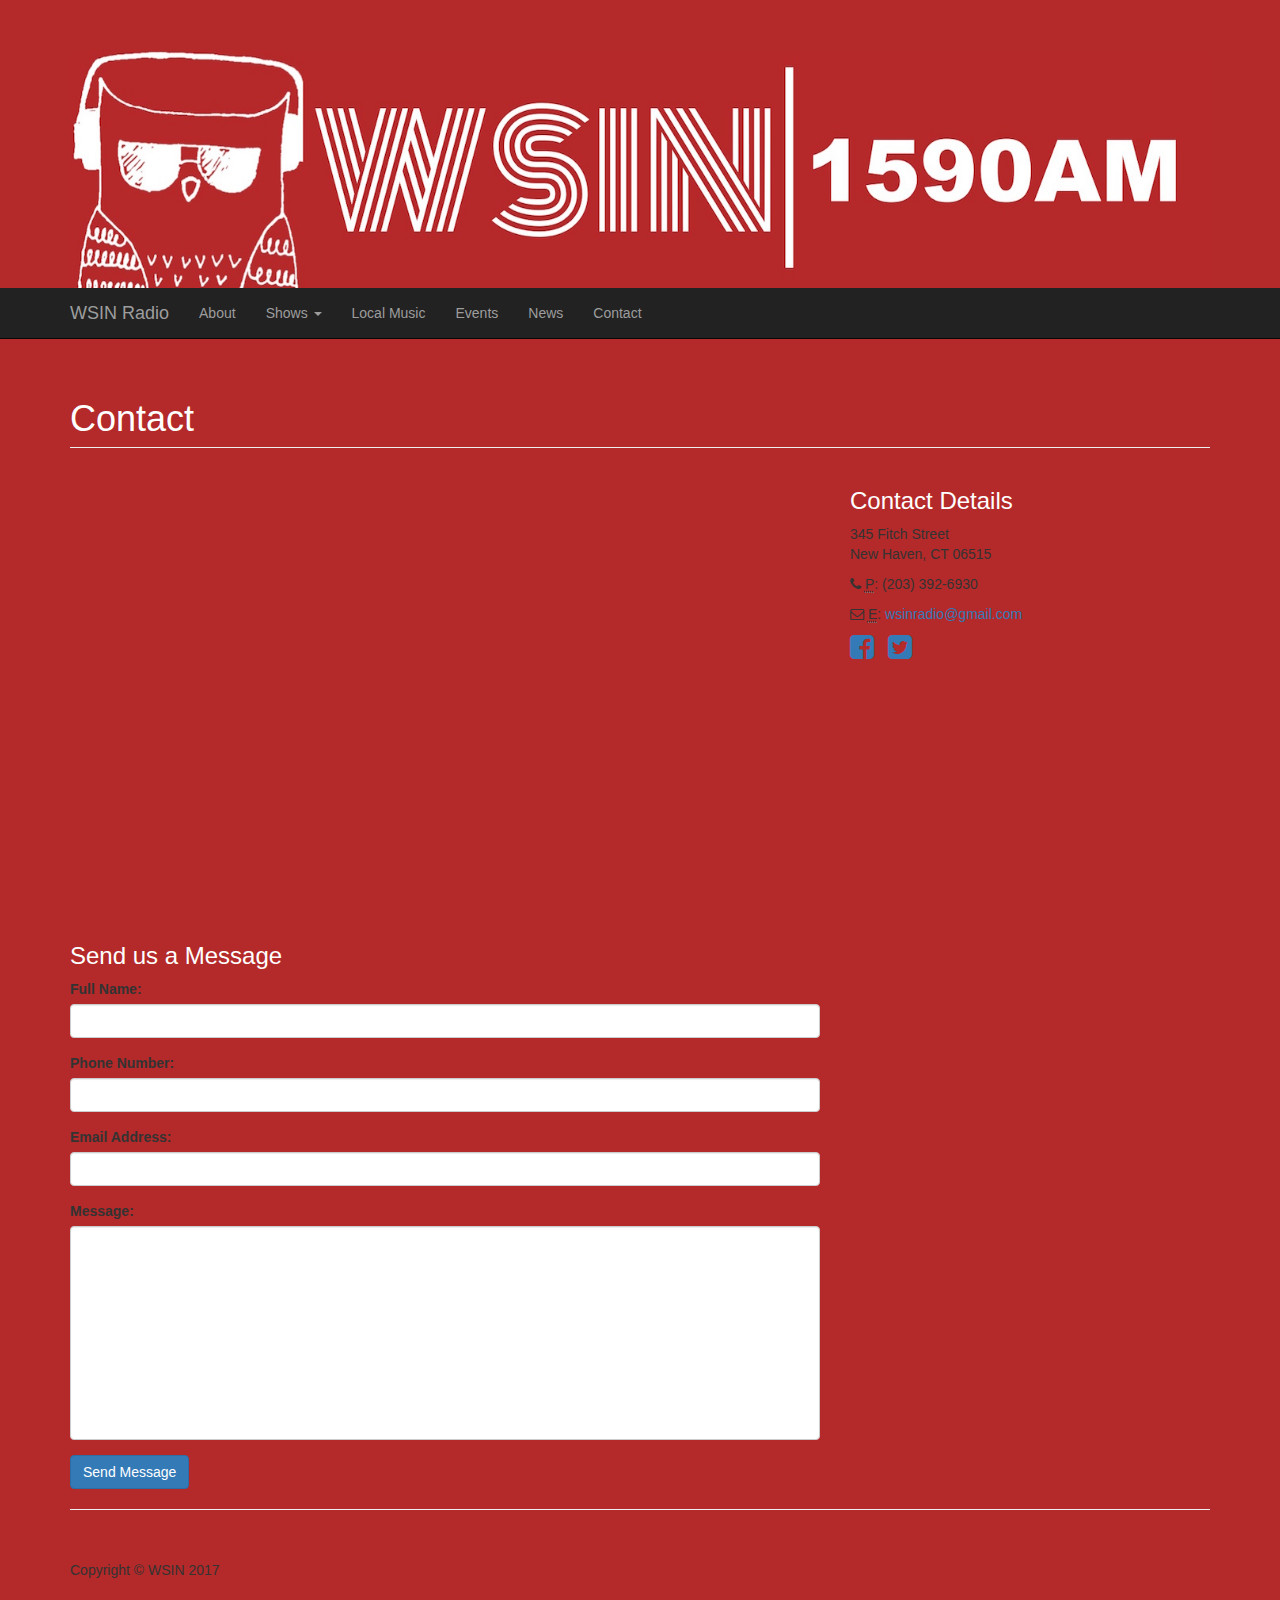
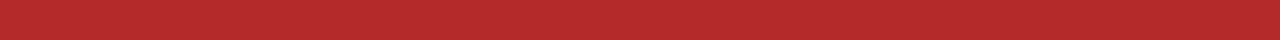
<file: contact.html>
<!DOCTYPE html>
<html lang="en">

<head>

    <meta charset="utf-8">
    <meta http-equiv="X-UA-Compatible" content="IE=edge">
    <meta name="viewport" content="width=device-width, initial-scale=1">
    <meta name="description" content="">
    <meta name="author" content="">

    <title>WSIN | SCSU Independent Radio</title>

    <!-- Bootstrap Core CSS -->
    <link href="css/bootstrap.min.css" rel="stylesheet">

    <!-- Custom CSS -->
    <link href="css/modern-business.css" rel="stylesheet">

    <!-- Custom Fonts -->
    <link href="font-awesome/css/font-awesome.min.css" rel="stylesheet" type="text/css">

    <!-- HTML5 Shim and Respond.js IE8 support of HTML5 elements and media queries -->
    <!-- WARNING: Respond.js doesn't work if you view the page via file:// -->
    <!--[if lt IE 9]>
        <script src="https://oss.maxcdn.com/libs/html5shiv/3.7.0/html5shiv.js"></script>
        <script src="https://oss.maxcdn.com/libs/respond.js/1.4.2/respond.min.js"></script>
    <![endif]-->

</head>

<body>
  <!--Banner Container -->
  <div class="container" id="banner">
        <img class="img-responsive" src="imgs/banner.jpg" />
  </div>
    <!-- Navigation -->
    <nav class="navbar navbar-inverse navbar-static-top" role="navigation" id="topnavbar">
      <div class="container">
          <!-- Brand and toggle get grouped for better mobile display -->
          <div class="navbar-header">
              <button type="button" class="navbar-toggle" data-toggle="collapse" data-target="#bs-example-navbar-collapse-1">
                  <span class="sr-only">Toggle navigation</span>
                  <span class="icon-bar"></span>
                  <span class="icon-bar"></span>
                  <span class="icon-bar"></span>
              </button>
              <a class="navbar-brand" href="index.html">WSIN Radio</a>
          </div>
          <!-- Collect the nav links, forms, and other content for toggling -->
          <div class="collapse navbar-collapse" id="bs-example-navbar-collapse-1">
              <ul class="nav navbar-nav navbar-">
                  <li>
                      <a href="about.html">About</a>
                  </li>
                  <li class="dropdown">
                      <a href="#" class="dropdown-toggle" data-toggle="dropdown">Shows <b class="caret"></b></a>
                      <ul class="dropdown-menu">
                          <li>
                              <a href="showpagebp.html">The Hive</a>
                          </li>
                          <li>
                              <a href="showpagebp.html">Talk 'n Tunes</a>
                          </li>
                          <li>
                              <a href="redeyeshowpage.html">The Red Eye</a>
                          </li>
                          <li>
                            <a href="showpagebp.html">It's Just Jokes</a>
                          </li>
                      </ul>
                  </li>
                  <li>
                      <a href="musiclanding.html">Local Music</a>
                  </li>
                  <li>
                      <a href="#">Events</a>
                  </li>
                  <li>
                      <a href="#">News</a>
                  </li>
                  <li>
                      <a href="contact.html">Contact</a>
                  </li>
              </ul>
          </div>
          <!-- /.navbar-collapse -->
      </div>
      <!-- /.container -->
  </nav>

    <!-- Page Content -->
    <div class="container">

        <!-- Page Heading/Breadcrumbs -->
        <div class="row">
            <div class="col-lg-12">
                <h1 class="page-header">Contact
                </h1>
            </div>
        </div>
        <!-- /.row -->

        <!-- Content Row -->
        <div class="row">
            <!-- Map Column -->
            <div class="col-md-8">
                <!-- Embedded Google Map -->
                <iframe src="https://www.google.com/maps/embed?pb=!1m18!1m12!1m3!1d2995.9321147585642!2d-72.95092418490935!3d41.33208950738489!2m3!1f0!2f0!3f0!3m2!1i1024!2i768!4f13.1!3m3!1m2!1s0x89e7d975ab895b13%3A0x5d011407868da214!2sAdanti+Student+Center%2C+345+Fitch+St%2C+New+Haven%2C+CT+06515!5e0!3m2!1sen!2sus!4v1486765223863" width="600" height="450" frameborder="0" style="border:0" allowfullscreen></iframe>            </div>
            <!-- Contact Details Column -->
            <div class="col-md-4 wht-txt">
                <h3>Contact Details</h3>
                <p>
                    345 Fitch Street<br> New Haven, CT 06515 <br>
                </p>
                <p><i class="fa fa-phone"></i>
                    <abbr title="Phone">P</abbr>: (203) 392-6930</p>
                <p><i class="fa fa-envelope-o"></i>
                    <abbr title="Email">E</abbr>: <a href="mailto:wsinradio@gmail.com">wsinradio@gmail.com</a>
                </p>
                <ul class="list-unstyled list-inline list-social-icons">
                    <li>
                        <a href="#"><i class="fa fa-facebook-square fa-2x"></i></a>
                    </li>
                    <li>
                        <a href="#"><i class="fa fa-twitter-square fa-2x"></i></a>
                    </li>
                </ul>
            </div>
        </div>
        <!-- /.row -->

        <!-- Contact Form -->
        <!-- In order to set the email address and subject line for the contact form go to the bin/contact_me.php file. -->
        <div class="row wht-txt">
            <div class="col-md-8">
                <h3>Send us a Message</h3>
                <form name="sentMessage" id="contactForm" novalidate>
                    <div class="control-group form-group">
                        <div class="controls">
                            <label>Full Name:</label>
                            <input type="text" class="form-control" id="name" required data-validation-required-message="Please enter your name.">
                            <p class="help-block"></p>
                        </div>
                    </div>
                    <div class="control-group form-group">
                        <div class="controls">
                            <label>Phone Number:</label>
                            <input type="tel" class="form-control" id="phone" required data-validation-required-message="Please enter your phone number.">
                        </div>
                    </div>
                    <div class="control-group form-group">
                        <div class="controls">
                            <label>Email Address:</label>
                            <input type="email" class="form-control" id="email" required data-validation-required-message="Please enter your email address.">
                        </div>
                    </div>
                    <div class="control-group form-group">
                        <div class="controls">
                            <label>Message:</label>
                            <textarea rows="10" cols="100" class="form-control" id="message" required data-validation-required-message="Please enter your message" maxlength="999" style="resize:none"></textarea>
                        </div>
                    </div>
                    <div id="success"></div>
                    <!-- For success/fail messages -->
                    <button type="submit" class="btn btn-primary">Send Message</button>
                </form>
            </div>

        </div>
        <!-- /.row -->

        <hr>

        <!-- Footer -->
        <footer>
            <div class="row">
                <div class="col-lg-12">
                    <p class="wht-txt">Copyright &copy; WSIN 2017</p>
                </div>
            </div>
        </footer>

    </div>
    <!-- /.container -->

    <!-- jQuery -->
    <script src="js/jquery.js"></script>

    <!-- Bootstrap Core JavaScript -->
    <script src="js/bootstrap.min.js"></script>

    <!-- Contact Form JavaScript -->
    <!-- Do not edit these files! In order to set the email address and subject line for the contact form go to the bin/contact_me.php file. -->
    <script src="js/jqBootstrapValidation.js"></script>
    <script src="js/contact_me.js"></script>

</body>

</html>
</file>
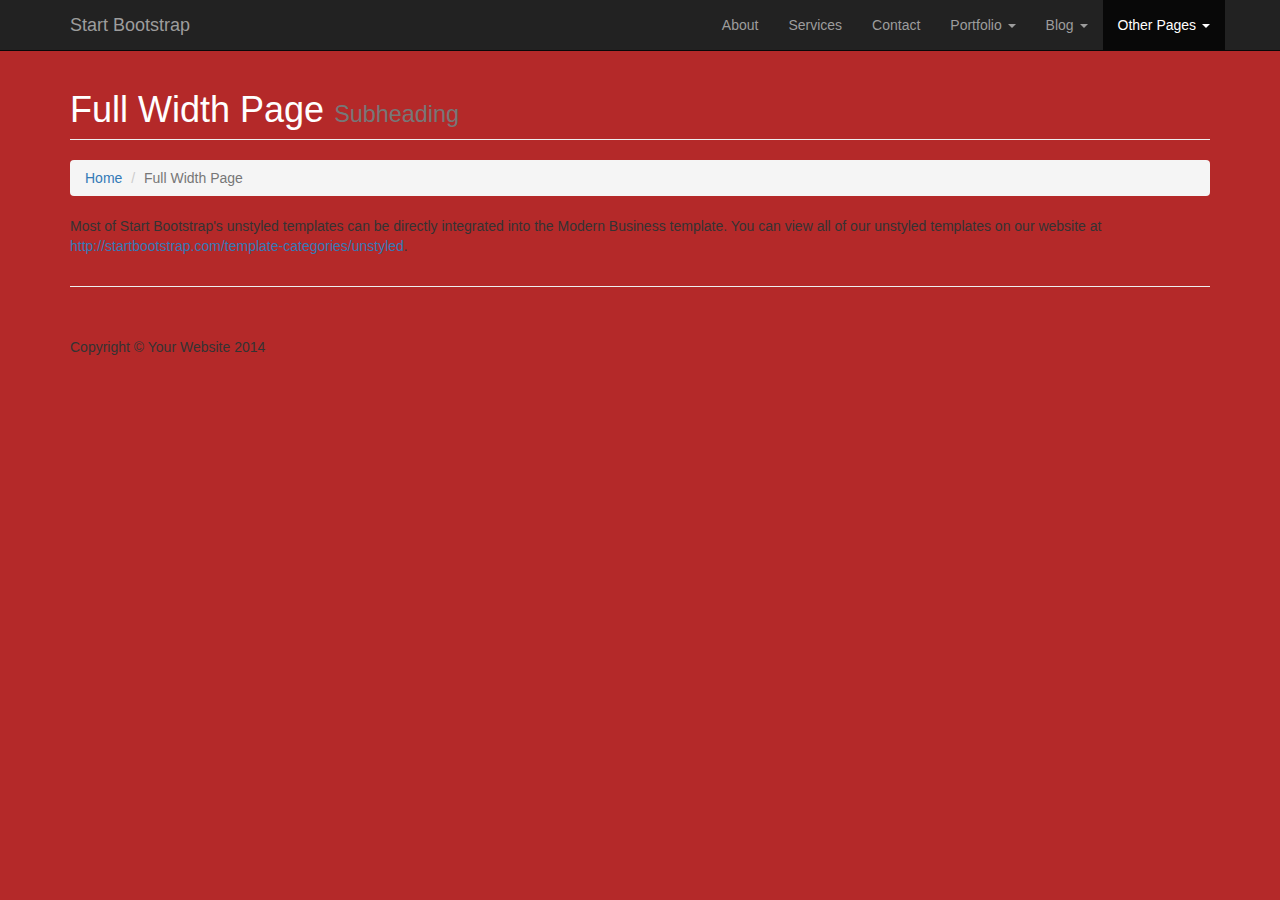
<file: full-width.html>
<!DOCTYPE html>
<html lang="en">

<head>

    <meta charset="utf-8">
    <meta http-equiv="X-UA-Compatible" content="IE=edge">
    <meta name="viewport" content="width=device-width, initial-scale=1">
    <meta name="description" content="">
    <meta name="author" content="">

    <title>Modern Business - Start Bootstrap Template</title>

    <!-- Bootstrap Core CSS -->
    <link href="css/bootstrap.min.css" rel="stylesheet">

    <!-- Custom CSS -->
    <link href="css/modern-business.css" rel="stylesheet">

    <!-- Custom Fonts -->
    <link href="font-awesome/css/font-awesome.min.css" rel="stylesheet" type="text/css">

    <!-- HTML5 Shim and Respond.js IE8 support of HTML5 elements and media queries -->
    <!-- WARNING: Respond.js doesn't work if you view the page via file:// -->
    <!--[if lt IE 9]>
        <script src="https://oss.maxcdn.com/libs/html5shiv/3.7.0/html5shiv.js"></script>
        <script src="https://oss.maxcdn.com/libs/respond.js/1.4.2/respond.min.js"></script>
    <![endif]-->

</head>

<body>

    <!-- Navigation -->
    <nav class="navbar navbar-inverse navbar-fixed-top" role="navigation">
        <div class="container">
            <!-- Brand and toggle get grouped for better mobile display -->
            <div class="navbar-header">
                <button type="button" class="navbar-toggle" data-toggle="collapse" data-target="#bs-example-navbar-collapse-1">
                    <span class="sr-only">Toggle navigation</span>
                    <span class="icon-bar"></span>
                    <span class="icon-bar"></span>
                    <span class="icon-bar"></span>
                </button>
                <a class="navbar-brand" href="index.html">Start Bootstrap</a>
            </div>
            <!-- Collect the nav links, forms, and other content for toggling -->
            <div class="collapse navbar-collapse" id="bs-example-navbar-collapse-1">
                <ul class="nav navbar-nav navbar-right">
                    <li>
                        <a href="about.html">About</a>
                    </li>
                    <li>
                        <a href="services.html">Services</a>
                    </li>
                    <li>
                        <a href="contact.html">Contact</a>
                    </li>
                    <li class="dropdown">
                        <a href="#" class="dropdown-toggle" data-toggle="dropdown">Portfolio <b class="caret"></b></a>
                        <ul class="dropdown-menu">
                            <li>
                                <a href="portfolio-1-col.html">1 Column Portfolio</a>
                            </li>
                            <li>
                                <a href="portfolio-2-col.html">2 Column Portfolio</a>
                            </li>
                            <li>
                                <a href="portfolio-3-col.html">3 Column Portfolio</a>
                            </li>
                            <li>
                                <a href="portfolio-4-col.html">4 Column Portfolio</a>
                            </li>
                            <li>
                                <a href="portfolio-item.html">Single Portfolio Item</a>
                            </li>
                        </ul>
                    </li>
                    <li class="dropdown">
                        <a href="#" class="dropdown-toggle" data-toggle="dropdown">Blog <b class="caret"></b></a>
                        <ul class="dropdown-menu">
                            <li>
                                <a href="blog-home-1.html">Blog Home 1</a>
                            </li>
                            <li>
                                <a href="blog-home-2.html">Blog Home 2</a>
                            </li>
                            <li>
                                <a href="blog-post.html">Blog Post</a>
                            </li>
                        </ul>
                    </li>
                    <li class="dropdown active">
                        <a href="#" class="dropdown-toggle" data-toggle="dropdown">Other Pages <b class="caret"></b></a>
                        <ul class="dropdown-menu">
                            <li class="active">
                                <a href="full-width.html">Full Width Page</a>
                            </li>
                            <li>
                                <a href="sidebar.html">Sidebar Page</a>
                            </li>
                            <li>
                                <a href="faq.html">FAQ</a>
                            </li>
                            <li>
                                <a href="404.html">404</a>
                            </li>
                            <li>
                                <a href="pricing.html">Pricing Table</a>
                            </li>
                        </ul>
                    </li>
                </ul>
            </div>
            <!-- /.navbar-collapse -->
        </div>
        <!-- /.container -->
    </nav>

    <!-- Page Content -->
    <div class="container">

        <!-- Page Heading/Breadcrumbs -->
        <div class="row">
            <div class="col-lg-12">
                <h1 class="page-header">Full Width Page
                    <small>Subheading</small>
                </h1>
                <ol class="breadcrumb">
                    <li><a href="index.html">Home</a>
                    </li>
                    <li class="active">Full Width Page</li>
                </ol>
            </div>
        </div>
        <!-- /.row -->

        <!-- Content Row -->
        <div class="row">
            <div class="col-lg-12">
                <p>Most of Start Bootstrap's unstyled templates can be directly integrated into the Modern Business template. You can view all of our unstyled templates on our website at <a href="http://startbootstrap.com/template-categories/unstyled">http://startbootstrap.com/template-categories/unstyled</a>.</p>
            </div>
        </div>
        <!-- /.row -->

        <hr>

        <!-- Footer -->
        <footer>
            <div class="row">
                <div class="col-lg-12">
                    <p>Copyright &copy; Your Website 2014</p>
                </div>
            </div>
        </footer>

    </div>
    <!-- /.container -->

    <!-- jQuery -->
    <script src="js/jquery.js"></script>

    <!-- Bootstrap Core JavaScript -->
    <script src="js/bootstrap.min.js"></script>

</body>

</html>
</file>
<file: css/modern-business.css>
/*!
 * Start Bootstrap - Modern Business (http://startbootstrap.com/)
 * Copyright 2013-2016 Start Bootstrap
 * Licensed under MIT (https://github.com/BlackrockDigital/startbootstrap/blob/gh-pages/LICENSE)
 */

/* Global Styles */

html,
body {
    height: 100%;
    background-color: #b42929 !important;
}

body {
    padding-top: 50px; /* Required padding for .navbar-fixed-top. Remove if using .navbar-static-top. Change if height of navigation changes. */
}

h1,
h2,
h3,
ol,
ul{
  color: #fff;
}
/* override panel/panel-default background color*/
.panel-or {
  background-color: inherit;
}
.txt-on-white {
  background-color: rgba(188,191,185,0.6);
}

.img-portfolio {
    margin-bottom: 30px;
}

.img-hover:hover {
    opacity: 0.8;
}

/* Home Page Carousel */

header.carousel {
    height: 40%;
}

header.carousel .item,
header.carousel .item.active,
header.carousel .carousel-inner {
    height: 100%;
}

header.carousel .fill {
    width: 100%;
    height: 100%;
    background-position: center;
    background-size: cover;
}

/* 404 Page Styles */

.error-404 {
    font-size: 100px;
}

/* Pricing Page Styles */

.price {
    display: block;
    font-size: 50px;
    line-height: 50px;
}

.price sup {
    top: -20px;
    left: 2px;
    font-size: 20px;
}

.period {
    display: block;
    font-style: italic;
}

/* Footer Styles */

footer {
    margin: 50px 0;
}

/* Responsive Styles */

@media(max-width:991px) {
    .customer-img,
    .img-related {
        margin-bottom: 30px;
    }
}

@media(max-width:767px) {
    .img-portfolio {
        margin-bottom: 15px;
    }

    header.carousel .carousel {
        height: 70%;
    }
}
</file>
